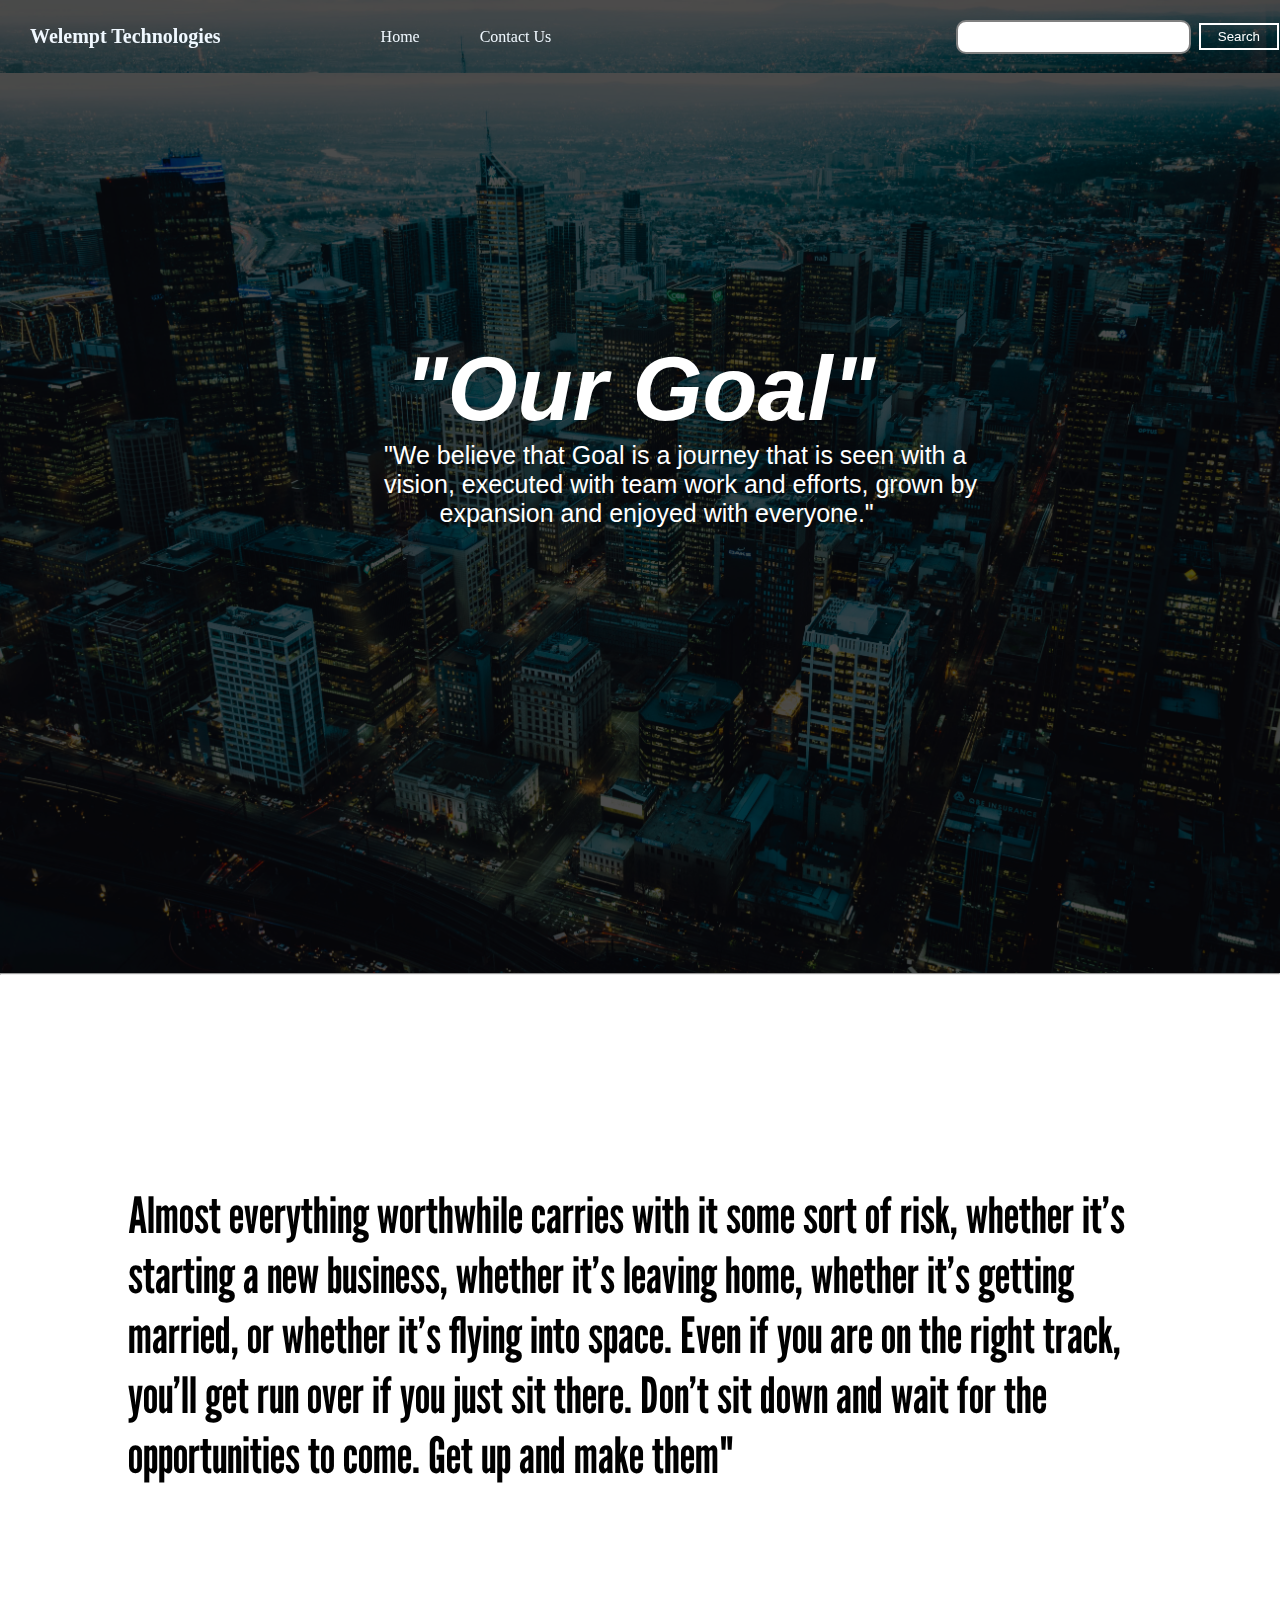
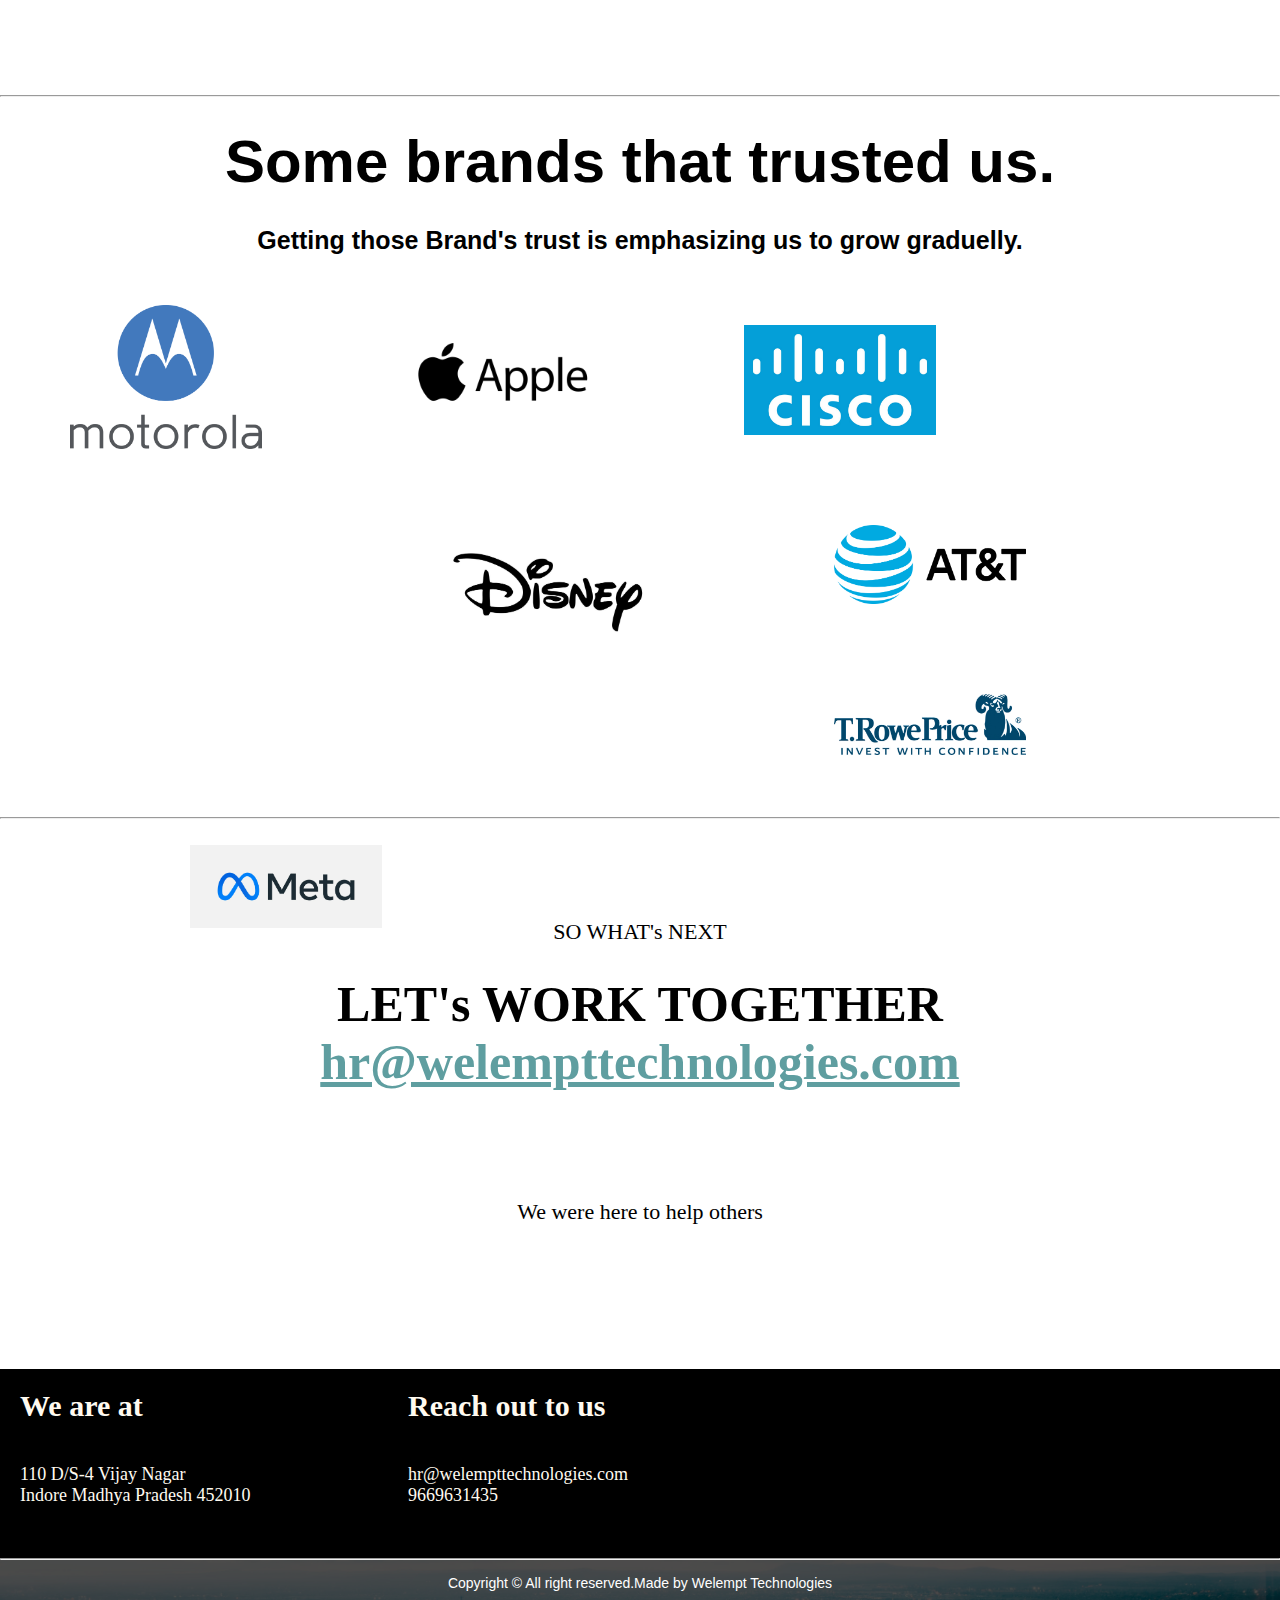
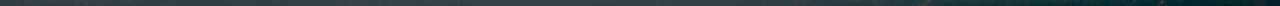
<file: index.html>
<!DOCTYPE html>
<html lang="en">

<head>
    <meta charset="UTF-8">
    <meta http-equiv="X-UA-Compatible" content="IE=edge">
    <meta name="viewport" content="width=device-width, initial-scale=1.0">
    <title>Welempt Technologies</title>
    <link rel="stylesheet" href="css/style.css">
    <link rel="preconnect" href="https://fonts.googleapis.com">
    <link rel="preconnect" href="https://fonts.gstatic.com" crossorigin>
    <link href="https://fonts.googleapis.com/css2?family=League+Gothic&display=swap" rel="stylesheet">
</head>

<body>
    <nav class="navbar background h-nav-resp">
        <ul class="nav-list v-class-resp">
            <!-- <div class="logo"><a href="/index.html"></a><img src="img/logo2.jpg" alt="logo"></div> -->
            <li class="heading"><a href="/index.html">Welempt Technologies</a></li>
            <li><a href="/index.html">Home</a></li>
            <li><a href="/contact.html">Contact Us</a></li>
            

        </ul>
        <div class="rightnav v-class-resp">
            <input type="text" name="search" id="search">
            <button class="btn btn-sm">Search</button>
        </div>
        <div class="burger">
            <div class="line"></div>
            <div class="line"></div>
            <div class="line"></div>
        </div>
    </nav>
    <section class="background firstSection">
        <div class="box-main">
            <div class="firstHalf">
                <p class="text-big">"Our Goal"</p>
                <p class="text-small">"We believe that Goal is a journey that is seen with a vision, executed with team
                    work and efforts, grown by &nbsp; &nbsp; &nbsp; &nbsp; expansion and enjoyed with everyone."</p>
            </div>

        </div>
    </section>
    <hr>
    <section class="secondSection">
        <p class="sectiontag">Almost everything worthwhile carries with it some sort of risk, whether it’s starting a
            new business, whether it’s leaving home, whether it’s getting married, or whether it’s flying into space.
            Even if you are on the right track, you’ll get run over if you just sit there. Don’t sit down and wait for
            the opportunities to come. Get up and make them"</p>
    </section>
    <hr>
    <section class="thirdSection">
        <div class="brands">
            <p class="sectiontag-heading">Some brands that trusted us.</p>
            <p class="sectiontag-heading sectiontag-small-heading">Getting those Brand's trust is emphasizing us to grow
                graduelly.</p>
            <!-- disney cisco , at and t, troweprice, meta,  -->
            <img src="img/servicesbrands/motorola.jpg" alt="Motorola" class="Motorola">
            <img src="img/servicesbrands/apple.jpg" alt="Apple" class="Apple Motorola">
            <img src="img/servicesbrands/cisco.jpg" alt="Cisco" class="Cisco Apple Motorola">
            <img src="img/servicesbrands/disney.jpg" alt="Disney" class="Disney Cisco Apple Motorola">
            <img src="img/servicesbrands/at&t.jpg" alt="At & T" class="Atandt Disney Cisco Apple Motorola">
            <img src="img/servicesbrands/troweprice.jpg" alt="T.Rowe price"
                class="troweprice Disney Atandt Cisco Apple Motorola">
            <img src="img/servicesbrands/meta.jpg" alt="Meta"
                class="Meta Disney troweprice Atandt Cisco Apple Motorola">
        </div>
    </section>
    <hr>
    <section class="fourth-section">
        <div class="fourth-section-div">
            <p class="fourth-section-div-heading">SO WHAT's NEXT</p>
            <p class="fourth-section-div-content">LET's WORK TOGETHER
            <p class="fourth-section-div-content fourth-section-div-content-2">hr@welempttechnologies.com <br><br></p>
            </p>
            <p class="fourth-section-div-footer">We were here to help others</p>
        </div>
    </section>
    <section class="end">
        <div class="end-div">
            <p class="end-heading">We are at</p><br><br>
            <p class="end-content">110 D/S-4 Vijay Nagar <br> Indore Madhya Pradesh 452010 </p>
        </div>
        <div class="end-div-2">
            <p class="end-heading">Reach out to us</p><br><br>
            <p class="end-content">hr@welempttechnologies.com <br> 9669631435</p>
        </div>
    </section>
    <hr>
    <footer class="background">
        <p class="text-footer">
            Copyright &copy; All right reserved.Made by Welempt Technologies
        </p>
    </footer>
    <script src="js/resp.js"></script>
</body>

</html>
</file>
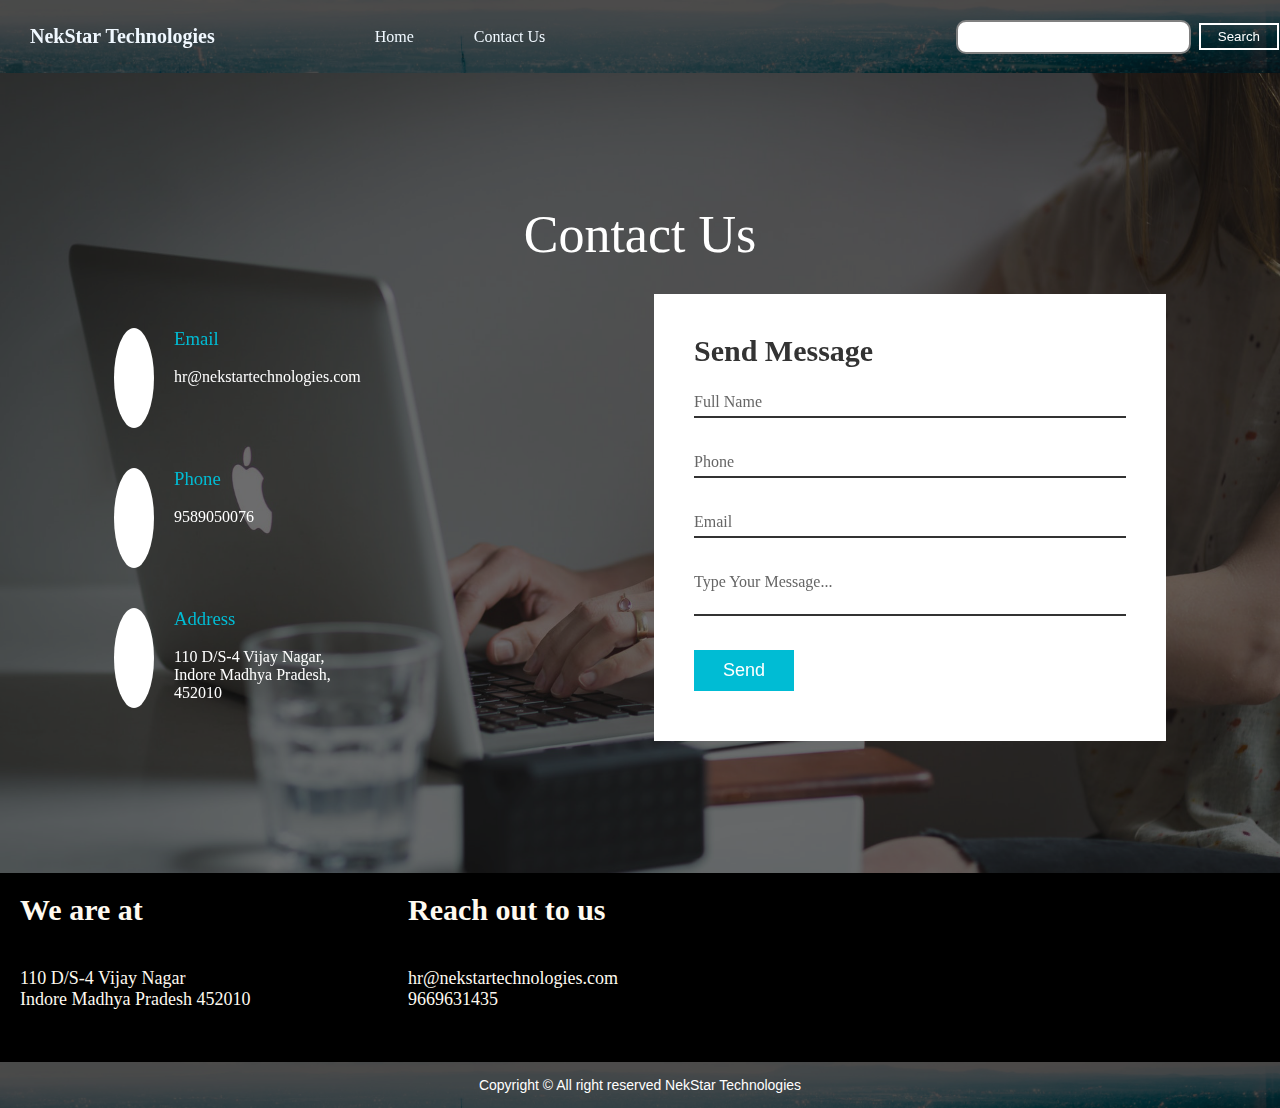
<file: contact.html>
<!DOCTYPE html>
<html lang="en">

<head>
    <meta charset="UTF-8">
    <meta http-equiv="X-UA-Compatible" content="IE=edge">
    <meta name="viewport" content="width=device-width, initial-scale=1.0">
    <title>Nek Star Technologies</title>
    <link rel="stylesheet" href="https://cdn.jsdelivr.net/npm/bootstrap-icons@1.9.1/font/bootstrap-icons.css"
        integrity="sha384-xeJqLiuOvjUBq3iGOjvSQSIlwrpqjSHXpduPd6rQpuiM3f5/ijby8pCsnbu5S81n" crossorigin="anonymous">
    <link rel="stylesheet" href="css/style.css">
    <link rel="preconnect" href="https://fonts.googleapis.com">
    <link rel="preconnect" href="https://fonts.gstatic.com" crossorigin>
    <link href="https://fonts.googleapis.com/css2?family=League+Gothic&display=swap" rel="stylesheet">
</head>

<body>
    <nav class="navbar background h-nav-resp">
        <ul class="nav-list v-class-resp">
            <!-- <div class="logo"><img src="img/logo2.jpg" alt="logo"></div> -->
            <li class="heading"><a href="/index.html">NekStar Technologies</a></li>
            <li><a href="/index.html">Home</a></li>
            <li><a href="/contact.html">Contact Us</a></li> 
           

        </ul>
        <div class="rightnav v-class-resp">
            <input type="text" name="search" id="search">
            <button class="btn btn-sm">Search</button>
        </div>
        <div class="burger">
            <div class="line"></div>
            <div class="line"></div>
            <div class="line"></div>
        </div>
    </nav>
    <section class="contact">
        <div class="content">
            <h2>Contact Us</h2>
            <!-- <p>Lorem ipsum dolor sit amet consectetur adipisicing elit. Quis sunt quos facilis unde saepe. Sunt ad,
                doloribus ea exercitationem optio aliquam fugit nobis maiores aperiam, eveniet asperiores doloremque,
                est cumque corporis placeat omnis saepe!</p> -->
        </div>
        <div class="container">
            <div class="contact_info">
                <div class="box">
                    <div class="icon"><i class="bi bi-envelope-fill"></i></div>
                    <div class="text">
                        <h3>Email</h3>
                        <p><br> hr@nekstartechnologies.com</p>
                    </div>
                </div>
                <div class="box">
                    <div class="icon"><i class="bi bi-telephone-fill"></i></div>
                    <div class="text">
                        <h3>Phone</h3>
                        <p><br> 9589050076</p>
                    </div>
                </div>
                <div class="box">
                    <div class="icon"><i class="bi bi-geo-alt-fill"></i></div>
                    <div class="text">
                        <h3>Address</h3>
                        <p><br> 110 D/S-4 Vijay Nagar,<br>Indore Madhya Pradesh,<br>452010</p>
                    </div>
                </div>
            </div>
            <div class="contact_form">
                <form>
                    <h2>Send Message</h2>
                    <div class="input_box">
                        <input type="text" name="" required="required">
                        <span>Full Name</span>
                    </div>
                    <div class="input_box">
                        <input type="text" name="" required="required">
                        <span>Phone</span>
                    </div>
                    <div class="input_box">
                        <input type="text" name="" required="required">
                        <span>Email</span>
                    </div>
                    <div class="input_box">
                        <textarea required="required"></textarea>
                        <span>Type Your Message...</span>
                    </div>
                    <div class="input_box">
                        <input type="submit" name="" value="Send">
                    </div>
                </form>
            </div>
        </div>
    </section>
    <section class="end">
        <div class="end-div">
            <p class="end-heading">We are at</p><br><br>
            <p class="end-content">110 D/S-4 Vijay Nagar <br> Indore Madhya Pradesh 452010 </p>
        </div>
        <div class="end-div-2">
            <p class="end-heading">Reach out to us</p><br><br>
            <p class="end-content">hr@nekstartechnologies.com <br> 9669631435</p>
        </div>
    </section>
    <footer class="background">
        <p class="text-footer">
            Copyright &copy; All right reserved NekStar Technologies
        </p>
    </footer>
    <script src="js/resp.js"></script>
</body>

</html>
</file>
<file: css/style.css>
* {
    margin: 0;
    padding: 0;
}

.logo {
    width: 10%;
    display: flex;
    justify-content: center;
    align-items: center;
}

.heading {
    font-size: 20px;
    font-weight: bolder;
    margin-right: 100px;
}

.logo img {
    width: 100%;
    border: 1px solid white;
    border-radius: 70px;
}

.navbar {
    display: flex;
    align-items: center;
    justify-content: center;
    position: sticky;
    top: 0;
    cursor: pointer;
}

.nav-list {
    width: 80%;
    /* background-color:black; */
    display: flex;
    align-items: center;
}

.nav-list li {
    list-style: none;
    padding: 25px 30px;
}

.nav-list li a {
    text-decoration: none;
    color: aliceblue;
}

.nav-list li a:hover {
    color: grey;
}

.rightnav {
    width: 20%;
    text-align: right;
    display: flex;
    justify-content: end;
    align-items: center;

}

#search {
    padding: 5px;
    font-size: 17px;
    border: 2px solid grey;
    border-radius: 10px;
}

.btn {
    margin: 7px 1px 7px 8px;
    padding: 4px 17px;
    border: 2px solid white;
    background: none;
    color: white;
    cursor: pointer;
}

.btn:hover {
    color: grey;
}

.btn-dark {
    color: black;
    border: 2px solid black;
    margin-top: 20px;
    margin-left: 200px;
    border-radius: 7px;
}

.background {
    background: rgba(0, 0, 0, 0.7) url('../img/bg.jpg');
    background-size: cover;
    background-blend-mode: darken;
}

.firstSection {
    height: 100vh;
}

.box-main {
    height: 80%;
    display: flex;
    justify-content: center;
    align-items: center;
    color: white;
    font-family: 'Segoe UI', Tahoma, Geneva, Verdana, sans-serif;
    max-width: 50%;
    margin: auto;

}

.firstHalf {
    width: 80%;
    display: flex;
    flex-direction: column;
    justify-content: center;
}

.text-big {
    text-align: center;
    font-size: 90px;
    font-style: italic;
    font-family: 'Segoe UI', Tahoma, Geneva, Verdana, sans-serif;
    font-weight: 900;
}

.text-small {
    font-size: 25px;
    width: 603px;
}

.secondSection {

    height: 80vh;
    display: flex;
    align-items: center;
    justify-content: center;
    max-width: 80%;
    margin: auto;
}

.sectiontag {
    font-size: 50px;
    font-family: 'League Gothic', sans-serif;
    font-weight: bolder;
}

.thirdSection {
    height: 80vh;
    display: flex;
    max-width: 100%;
    margin: auto;
}

.brands {
    width: 100%;
}

.sectiontag-heading {
    /* height: 5vh; */
    text-align: center;
    font-weight: bolder;
    font-size: 60px;
    font-family: sans-serif;
    margin: 30px 0 0 0;
}

.sectiontag-small-heading {
    font-size: 25px;
    padding-bottom: 50px;

}

.Motorola {
    width: 15%;
    margin-left: 70px;
    float: left;
    align-items: center;
}

.Apple {
    padding-top: 20px;
    padding-left: 75px;
}

.Disney {
    padding-top: 90px;
    padding-left: 120px;
}

.fourth-section {
    height: 50vh;
    width: 100%;
    /* background-color: black; */
}

.fourth-section-div-heading {
    display: flex;
    justify-content: center;
    margin-top: 100px;
    font-size: 22px;
}

.fourth-section-div-content {
    display: flex;
    justify-content: center;
    margin-top: 30px;
    font-size: 50px;
    font-weight: bold;
}

.fourth-section-div-content-2 {
    margin-top: 0;
    color: cadetblue;
    text-decoration: underline;
}

.fourth-section-div-footer {
    display: flex;
    justify-content: center;
    margin-top: 50px;
    font-size: 22px;
}

/* Contact page CSS*/
.contact {
    position: relative;
    min-height: 80vh;
    padding: 40px 100px;
    display: flex;
    justify-content: center;
    align-items: center;
    flex-direction: column;
    background: url('../img/contact.jpg');
    background-size: cover;
}

.contact .content {
    max-width: 800px;
    text-align: center;
}

.contact .content h2 {
    font-size: 52px;
    font-weight: 500;
    color: #fff;
}

.contact .content p {
    font-weight: 300;
    color: #fff;
}

.container {
    width: 100%;
    display: flex;
    justify-content: center;
    align-items: center;
    margin-top: 30px;
}

.container .contact_info {
    width: 50%;
    display: flex;
    flex-direction: column;
}

.container .contact_info .box {
    position: relative;
    padding: 20px 0;
    display: flex;
}

.container .contact_info .box .icon {
    max-width: 60px;
    padding: 20px;
    height: 60px;
    background: #fff;
    display: flex;
    justify-content: center;
    align-items: center;
    border-radius: 50%;
    font-size: 20px;
}


.container .contact_info .box .text {
    display: flex;
    margin-left: 20px;
    font-size: 16px;
    color: #fff;
    flex-direction: column;
}

.container .contact_info .box .text h3 {
    font-weight: 500;
    color: #00bcd4;
}

.contact_form {
    width: 40%;
    padding: 40px;
    background: #fff;
}

.contact_form h2 {
    font-size: 30px;
    color: #333;
    font-weight: 700;
}

.contact_form .input_box {
    position: relative;
    width: 100%;
    margin-top: 10px;
}

.contact_form .input_box input,
.contact_form .input_box textarea {
    width: 100%;
    padding: 5px 0;
    font-size: 16px;
    margin: 10px 0;
    border: none;
    border-bottom: 2px solid #333;
    outline: none;
    resize: none;
}

.contact_form .input_box span {
    position: absolute;
    left: 0;
    padding: 5px 0;
    font-size: 16px;
    margin: 10px 0;
    pointer-events: none;
    transition: 0.5s;
    color: #666;
}

.contact_form .input_box input:focus~span,
.contact_form .input_box input:valid~span,
.contact_form .input_box textarea:focus~span,
.contact_form .input_box textarea:valid~span {
    color: #e91e63;
    font-size: 12px;
    transform: translateY(-20px);
}

.contact_form .input_box input[type="submit"] {
    width: 100px;
    background: #00bcd4;
    color: #fff;
    border: none;
    cursor: pointer;
    padding: 10px;
    font-size: 18px;
}

.end {
    background-color: black;
    height: 21vh;
}

.end-div {
    display: inline-block;
    width: 30%;
}

.end-heading {
    font-weight: bolder;
    color: floralwhite;
    font-size: 30px;
    margin-top: 20px;
    margin-left: 20px;
}

.end-content {
    color: floralwhite;
    font-size: 18px;
    margin-top: 5px;
    margin-left: 20px;
}

.end-div-2 {
    display: inline-block;
}

.text-footer {
    padding: 15px 0;
    text-align: center;
    font-size: 14px;
    font-family: sans-serif;
    display: flex;
    justify-content: center;
    color: white;
}

.burger {
    position: absolute;
    display: none;
    cursor: pointer;
    right: 5%;
    top: 15px;
}

.line {
    width: 33px;
    background-color: white;
    height: 4px;
    margin: 5px 3px;
}

/* Service css  */
.services-first-section {
    margin: 0;
    padding: 0;
    height: 100vh;
    display: flex;
    justify-content: center;
    align-items: center;
    background: lavender;
}

.slider {
    width: 100%;
    height: 100vh;
    /* border-radius: 10px solid; */
    /* overflow: hidden; */
}

.slides {
    width: 500%;
    height: 500px;
    display: flex;
}

.slides input {
    display: none;
}

.slide {
    width: 20%;
    transition: 2s;
}

.slide img {
    width: 100%;
    height: 100vh;
}

@media only screen and (max-width: 1222px) {
    .nav-list {
        flex-direction: column;
    }

    .nav-list li {
        padding: 27px 15px;
    }

    .heading {
        display: block;
        font-size: 25px;
        margin-right: 0;
    }

    .navbar {
        flex-direction: column;
        position: static;
        height: 500px;
        transition: all 0.7s ease-out;
    }

    .box-main {
        flex-direction: column;
        max-width: 100%;
    }

    .secondSection {
        flex-direction: column;
        max-width: 100%;
    }

    .sectiontag {
        font-size: 40px;
    }

    .burger {
        display: block;
    }

    .h-nav-resp {
        height: 72px;
    }

    .v-class-resp {
        opacity: 0;
    }

    .thirdSection {
        flex-direction: column;
        max-width: 100%;
    }

    .sectiontag-heading {
        margin: 30px 50px 0 50px;
        font-size: 30px;
        font-weight: 900;
    }

    .sectiontag-small-heading {
        font-size: 15px;
    }

    .Motorola {
        width: 78px;
        margin-left: 50px;
        float: left;
    }

    .Apple {
        padding-top: 13px;
        padding-left: 70px;
        width: 92px;
    }

    .Cisco {
        padding-left: 0;
        padding-top: 45px;
    }

    .Disney {
        padding-top: 42px;
        padding-left: 44px;
    }

    .Atandt {
        padding-left: 0;
        padding-top: 45px;
    }

    .troweprice {
        padding-top: 45px;
        padding-left: 40px;
    }

    .Meta {
        padding-left: 0;
        padding-top: 79px;
        width: 90px;
        margin-left: 16px;
    }

    .fourth-section {
        height: 40vh;
    }

    .fourth-section-div-heading {
        font-size: 15px;
    }

    .fourth-section-div-content {
        font-size: 28px;
    }

    .fourth-section-div-footer {
        font-size: 15px;
    }

    .end-div {
        width: 48%;
    }

    .end-heading {
        font-size: 22px;
        margin-left: 28px;
    }

    .end-content {
        font-size: 11px;
        margin-left: 25px;
    }

    .text-big {
        font-size: 30px;

    }

    .text-small {
        font-size: 19px;
        width: 100%;

    }

    .contact {
        padding: 50px;
    }

    .container {
        flex-direction: column;
    }

    .container .contact_info {
        margin-bottom: 40px;
    }

    .container .contact_info,
    .contact_form {
        width: 100%;
    }

    .text-center {
        flex-direction: column;
    }

    .form {
        max-width: 313px;
        margin: auto;
        padding-right: 0;
    }

    .btn-dark {
        margin-left: 130px;
    }

}
</file>
